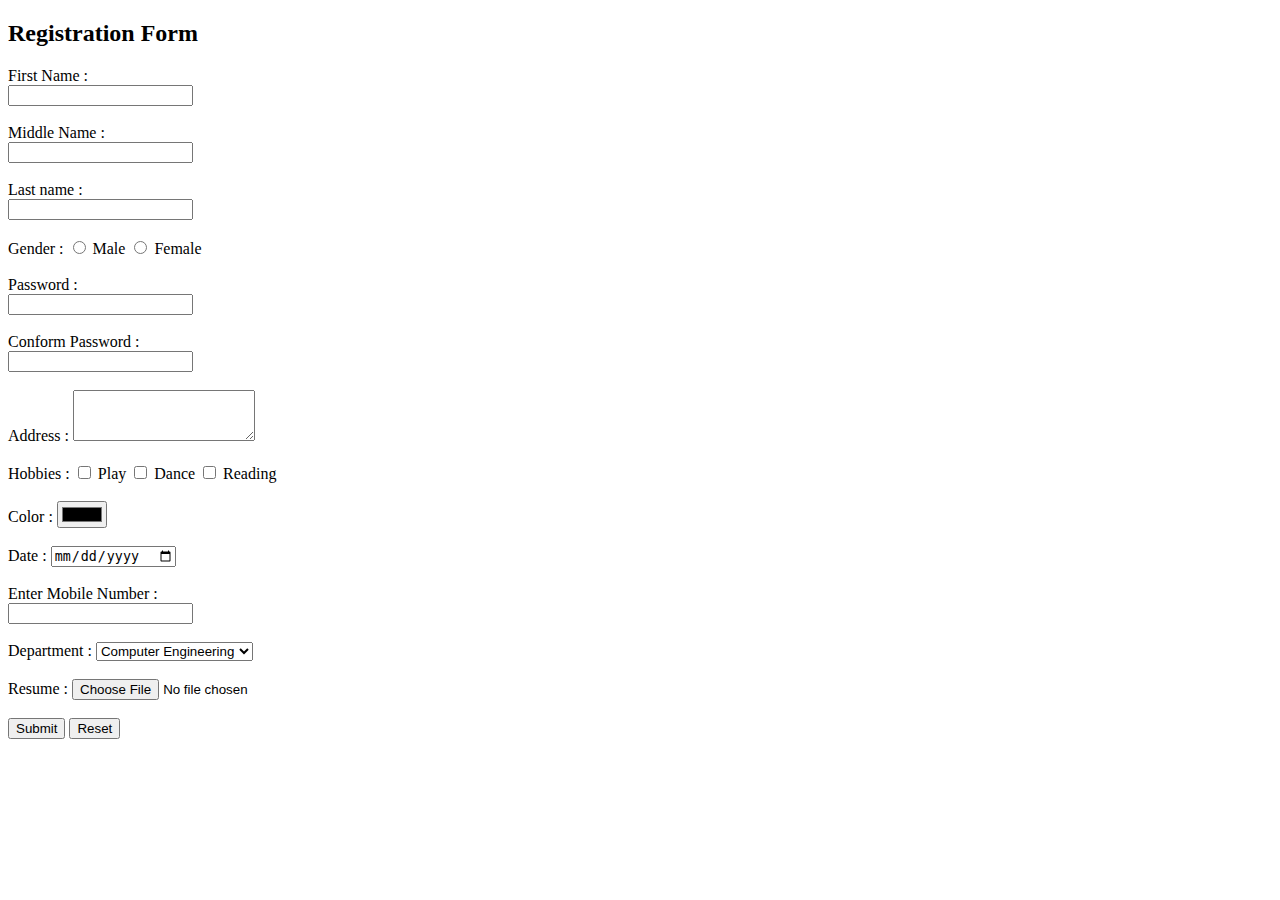
<file: Prectical-3.html>
<!DOCTYPE html>
<html lang="en">

<head>
    <meta charset="UTF-8">
    <meta name="viewport" content="width=, initial-scale=1.0">
    <title>Registration form</title>
</head>

<body>
    <h2>Registration Form</h2>
    <form>
        <label>First Name : </label>
        <br>
        <input type="text"><br>
        <br>
        <label for="M_name">Middle Name : </label>
        <br>
        <input type="text"><br>
        <br>
        <label>Last name : </label>
        <br>
        <input type="text"><br>
        <br>
        <label>Gender : </label>
        <input type="radio">
        <label>Male</label>
        <input type="radio">
        <label>Female</label><br>
        <br>
        <label>Password : </label><br>
        <input type="password"><br>
        <br>
        <label>Conform Password : </label><br>
        <input type="password"><br>
        <br>
        <label>Address : </label>
        <textarea rows="3"></textarea><br>
        <br>
        <label>Hobbies : </label>
        <input type="checkbox">
        <label>Play</label>
        <input type="checkbox">
        <label>Dance</label>
        <input type="checkbox">
        <label>Reading</label><br>
        <br>
        <label>Color : </label>
        <input type="color"> <br>
        <br>
        <label>Date : </label>
        <input type="date"><br>
        <br>
        <label>Enter Mobile Number : </label><br>
        <input type="number"><br>
        <br>
        <label>Department : </label>
        <select>
            <option value="Engineering">Computer Engineering</option>
            <option value="Engineering">information technolegy</option>
            <option value="Engineering">artifical intelencs</option>
        </select><br>
        <br>
        <label>Resume : </label>
        <input type="file"><br>
        <br>
            <input type="submit">
            <input type="reset">
    </form>
</body>
</html>
</file>
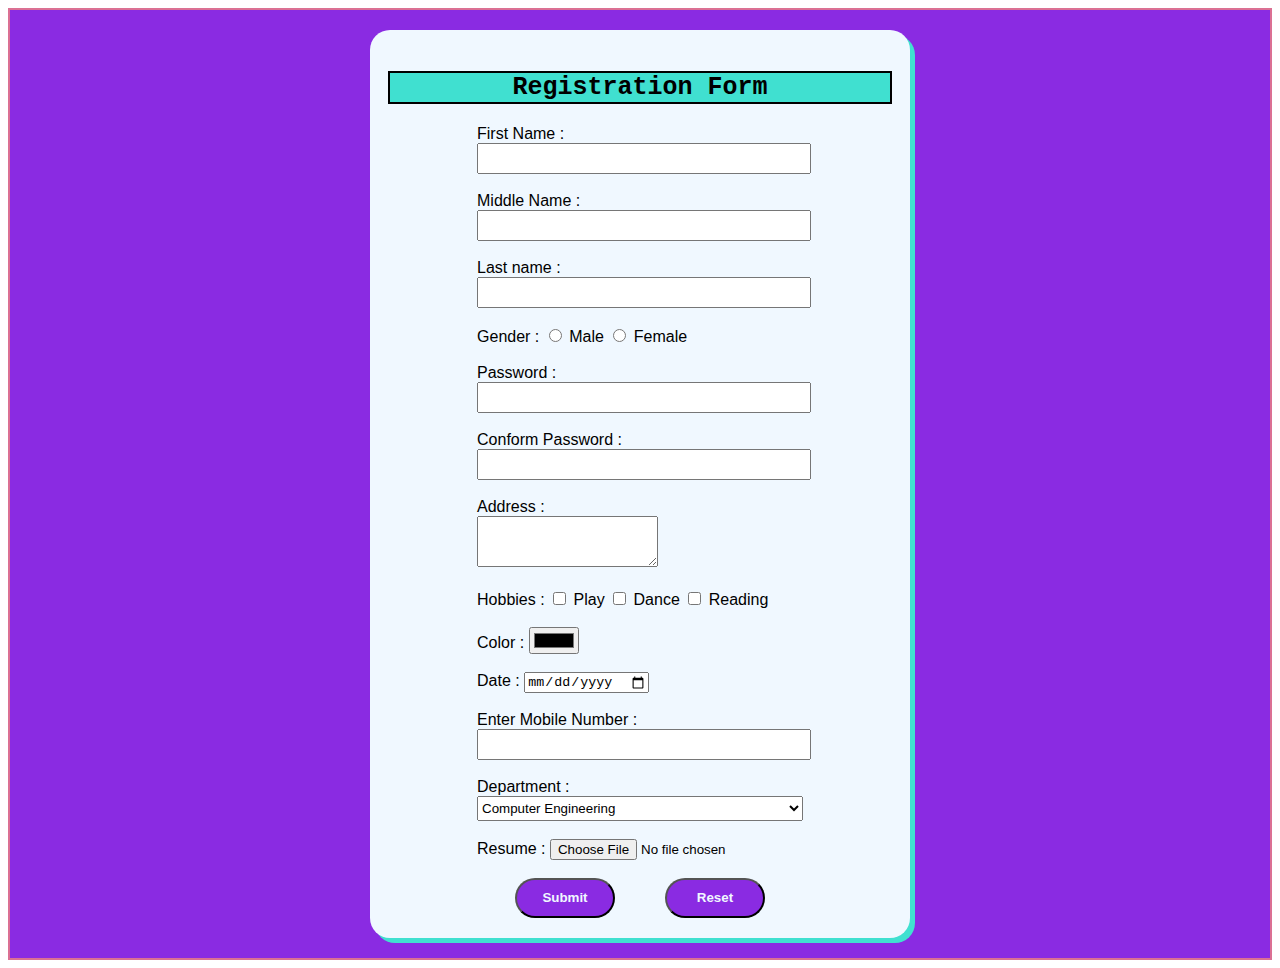
<file: Practical-4/Form.html>
<!DOCTYPE html>
<html lang="en">

<head>
    <meta charset="UTF-8">
    <meta name="viewport" content="width=, initial-scale=1.0">
    <link rel="stylesheet" href="login.css">
    <title>Registration form</title>
</head>

<body>
    <div id="maincontent">
        <div id="contenet">
            <h2>Registration Form</h2>
            <form id="form">
                <label for="F_name">First Name : </label>
                <br>
                <input type="text" class="F_name"><br>
                <br>
                <label for="M_name">Middle Name : </label>
                <br>
                <input type="text" class="F_name"><br>
                <br>
                <label for="L_name">Last name : </label>
                <br>
                <input type="text" class="F_name"><br>
                <br>
                <label for="Gender">Gender : </label>
                <input type="radio" id="male" name="Gender" value="Male">
                <label for="male">Male</label>
                <input type="radio" id="female" name="Gender" value="Female">
                <label for="female">Female</label><br>
                <br>
                <label for="password">Password : </label><br>
                <input type="password" name="password" class="F_name"><br>
                <br>
                <label for="C_password">Conform Password : </label><br>
                <input type="password" name="C_password" class="F_name"><br>
                <br>
                <div><label for="address">Address : </label></div>
                <textarea name="address" id="address" rows="3"></textarea><br>
                <br>
                <label for="Hobbies">Hobbies : </label>
                <input type="checkbox" name="Hobbies" id="Hobbies">
                <label for="Play">Play</label>
                <input type="checkbox" name="Hobbies" id="Hobbies">
                <label for="dance">Dance</label>
                <input type="checkbox" name="Hobbies" id="Hobbies">
                <label for="reading">Reading</label><br>
                <br>
                <label for="color">Color : </label>
                <input type="color" name="color" id="color"> <br>
                <br>
                <label for="date">Date : </label>
                <input type="date"><br>
                <br>
                <label for="M_no" >Enter Mobile Number : </label><br>
                <input type="number" name="M_no" class="F_name"><br>
                <br>
                <label for="Department">Department : </label>
                <select name="Department" id="Department">
                    <option value="Engineering">Computer Engineering</option>
                    <option value="Engineering">information technolegy</option>
                    <option value="Engineering">artifical intelencs</option>
                </select><br>
                <br>
                <label for="Resume">Resume : </label>
                <input type="file" name="Resume" id="Resume"><br>
                <br>
                <div id="button">
                <input type="submit" name="submit " class="b" >
                <input type="reset" name="reset" class="b" >
            </div>
            </form>
        </div>
    </div>
</body>

</html>
</file>
<file: Practical-4/login.css>
#maincontent{
    display: flex;
    flex-direction: column;
    justify-content: center;
    align-items: center;
    border: 2px solid palevioletred;
    background-color: blueviolet;
}
#contenet{
    display: flex;
    flex-direction: column;
    justify-content: center;
    align-items: center;
    border-radius: 20px;
    width: 500px;
    background-color: aliceblue;
    margin: 20px;
    padding: 20px;
    box-shadow: 5px 5px turquoise;
}
h2{
    display: flex;
    justify-content: center;
    border: 2px solid black;
    width: 100%;
    background-color:turquoise;
    font-family:monospace;
    font-size: 25px;
}
#form{
    font-family: 'Gill Sans', 'Gill Sans MT', Calibri, 'Trebuchet MS', sans-serif;
}
.F_name{
    width : 100%;
    height: 25px;
}
#button{
    display: flex;
    flex-direction: row;
    justify-content: center;
    gap: 50px;
}
#Department{
    height: 25px;
    width:100% ;
}
.b{
    height: 40px;
    width: 100px;
    border-radius: 20px;
    font-weight: bold;
    color: aliceblue;
    background-color: blueviolet;
}
</file>
